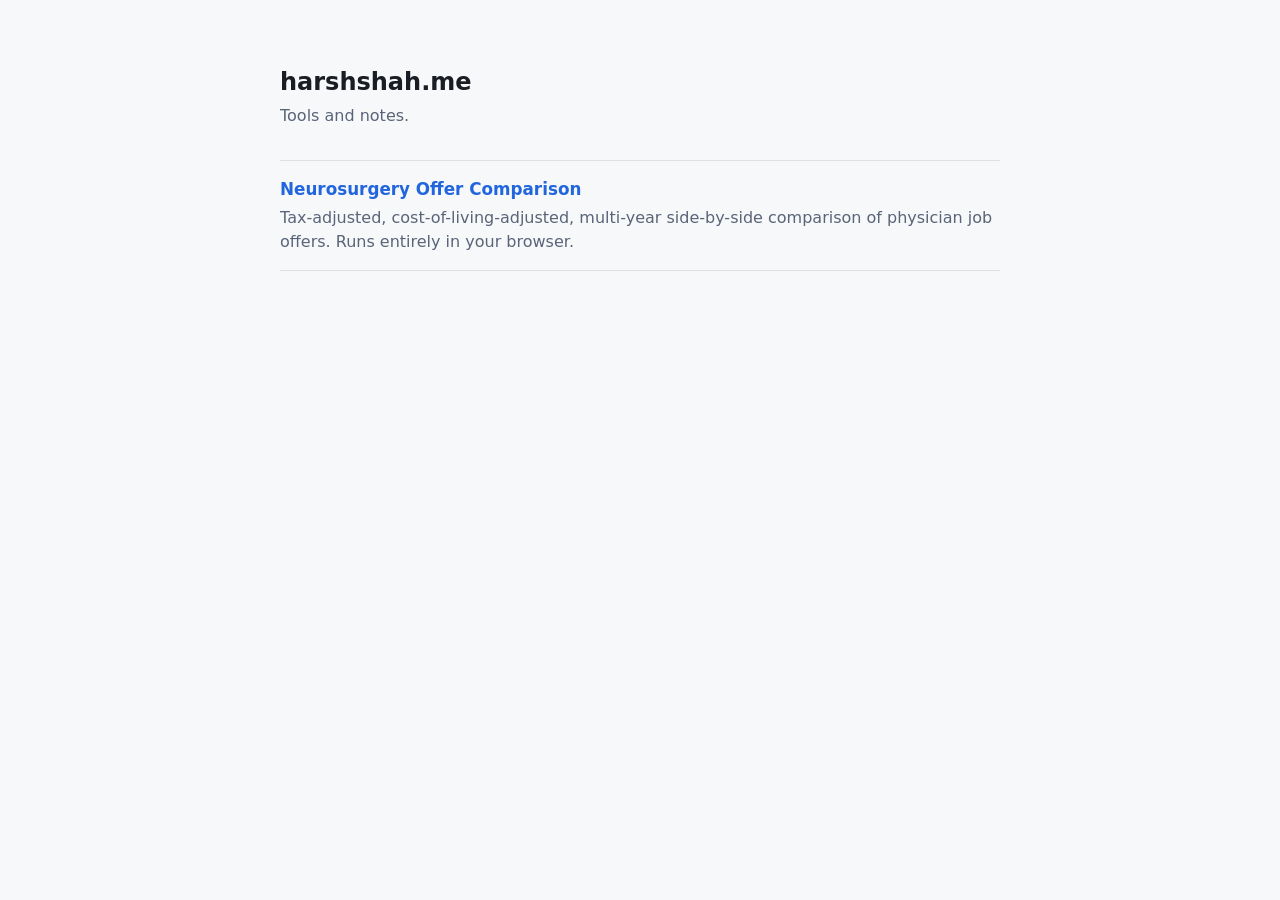
<file: index.html>
<!doctype html>
<html lang="en">
<head>
  <meta charset="utf-8">
  <meta name="viewport" content="width=device-width,initial-scale=1">
  <title>harshshah.me</title>
  <style>
    body {
      font: 16px/1.5 -apple-system, BlinkMacSystemFont, "SF Pro Text", system-ui, sans-serif;
      max-width: 720px;
      margin: 4rem auto;
      padding: 0 1.25rem;
      color: #1a1d24;
      background: #f7f8fa;
    }
    @media (prefers-color-scheme: dark) {
      body { color: #e6e9ef; background: #0f1115; }
      a { color: #5b9dff; }
    }
    h1 { margin: 0 0 0.25rem; font-size: 1.5rem; }
    .tag { color: #5a6478; margin: 0 0 2rem; }
    .tools { list-style: none; padding: 0; }
    .tools li { padding: 1rem 0; border-top: 1px solid rgba(127,127,127,0.2); }
    .tools li:last-child { border-bottom: 1px solid rgba(127,127,127,0.2); }
    .tools h2 { margin: 0 0 0.25rem; font-size: 1.05rem; }
    .tools p { margin: 0; color: #5a6478; }
    a { color: #2266dd; text-decoration: none; }
    a:hover { text-decoration: underline; }
  </style>
</head>
<body>
  <h1>harshshah.me</h1>
  <p class="tag">Tools and notes.</p>

  <ul class="tools">
    <li>
      <h2><a href="./tools/offer-compare/">Neurosurgery Offer Comparison</a></h2>
      <p>Tax-adjusted, cost-of-living-adjusted, multi-year side-by-side comparison of physician job offers. Runs entirely in your browser.</p>
    </li>
  </ul>
</body>
</html>
</file>
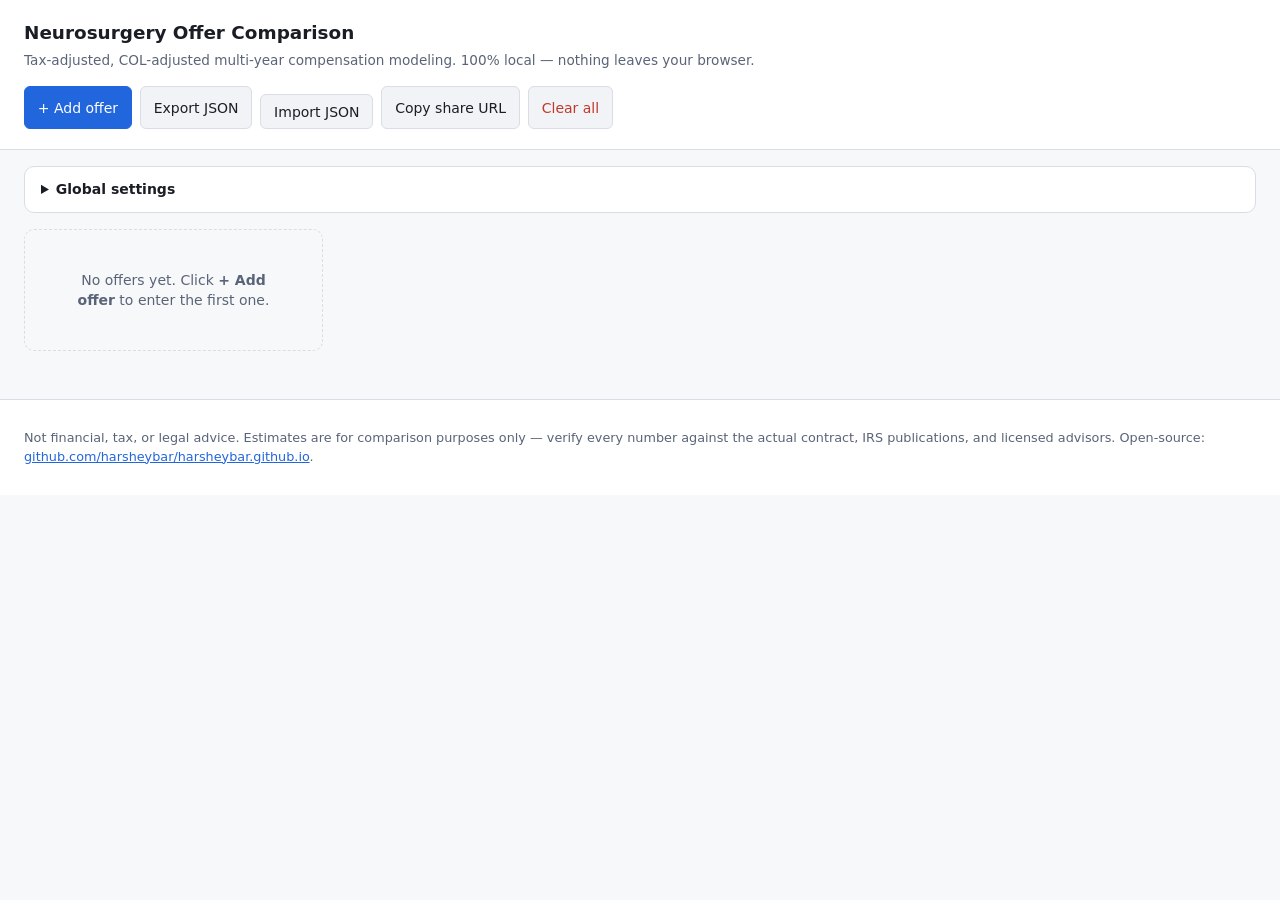
<file: tools/offer-compare/index.html>
<!doctype html>
<html lang="en">
<head>
  <meta charset="utf-8">
  <meta name="viewport" content="width=device-width,initial-scale=1">
  <title>Neurosurgery Offer Comparison</title>
  <link rel="stylesheet" href="styles.css">
</head>
<body>
  <header class="topbar">
    <div class="brand">
      <h1>Neurosurgery Offer Comparison</h1>
      <p class="tag">Tax-adjusted, COL-adjusted multi-year compensation modeling. 100% local — nothing leaves your browser.</p>
    </div>
    <div class="topbar-actions">
      <button id="btn-add-offer" class="primary">+ Add offer</button>
      <button id="btn-export">Export JSON</button>
      <label class="file-btn">
        Import JSON
        <input id="input-import" type="file" accept="application/json" hidden>
      </label>
      <button id="btn-share">Copy share URL</button>
      <button id="btn-clear" class="danger">Clear all</button>
    </div>
  </header>

  <section class="settings">
    <details>
      <summary>Global settings</summary>
      <div class="settings-grid">
        <label>Filing status
          <select id="g-filing">
            <option value="mfj">Married filing jointly</option>
            <option value="single">Single</option>
            <option value="hoh">Head of household</option>
          </select>
        </label>
        <label>Discount rate (NPV)
          <input id="g-discount" type="number" step="0.005" value="0.05">
        </label>
        <label>Time horizon (yrs)
          <input id="g-years" type="number" min="1" max="15" value="5">
        </label>
      </div>
      <p class="muted">
        Tax data: 2026 federal + state + selected local. <strong>Verify data against IRS / state DOR before relying.</strong>
        Cost of living: BEA Regional Price Parities (~2023 release). Housing override is per-offer.
      </p>

      <h3 class="settings-h3">Student loans &amp; PSLF</h3>
      <div class="settings-grid">
        <label>Outstanding balance ($)
          <input id="g-loan-balance" type="number" step="1000" value="0">
        </label>
        <label>PSLF payments made (of 120)
          <input id="g-loan-payments-made" type="number" min="0" max="120" value="0">
        </label>
        <label>Federal interest rate
          <input id="g-loan-rate" type="number" step="0.005" value="0.07">
        </label>
        <label>Family size (for IDR)
          <input id="g-loan-family-size" type="number" min="1" max="15" value="2">
        </label>
      </div>
      <p class="muted">
        Per-offer PSLF eligibility is set in each offer's editor. The optimal repayment plan is auto-selected
        for offers flagged as PSLF-eligible (501(c)(3) non-profit or government employer).
        Non-eligible offers are modeled as standard 10-year payoff.
      </p>
    </details>
  </section>

  <main>
    <section id="offers-list" class="offers-list" aria-label="Offers"></section>
    <section id="comparison" class="comparison" aria-label="Comparison"></section>
  </main>

  <!-- Offer editor modal -->
  <dialog id="editor">
    <form id="editor-form" method="dialog">
      <header class="editor-header">
        <h2 id="editor-title">Edit offer</h2>
        <button type="button" class="close" id="editor-close" aria-label="Close">×</button>
      </header>

      <div class="editor-body">
        <fieldset>
          <legend>Basics</legend>
          <label>Offer name <input name="meta.name" required></label>
          <label>State
            <select name="meta.state" id="editor-state"></select>
          </label>
          <label>Metro / location (BEA)
            <select name="meta.locationKey" id="editor-location"></select>
          </label>
          <label>Local tax (city)
            <select name="meta.localityKey" id="editor-locality">
              <option value="">— none —</option>
            </select>
          </label>
          <label>Contract years <input type="number" min="1" max="15" name="meta.contractYears" value="5"></label>
          <label>Filing status
            <select name="filingStatus">
              <option value="mfj">MFJ</option>
              <option value="single">Single</option>
              <option value="hoh">HoH</option>
            </select>
          </label>
          <label class="checkbox">
            <input type="checkbox" name="pslfEligible">
            PSLF-eligible employer (501(c)(3) non-profit or government)
          </label>
        </fieldset>

        <fieldset>
          <legend>Cash</legend>
          <label>Base salary ($/yr) <input type="number" step="1000" name="cash.base"></label>
          <label class="hint">Year-by-year base override (comma-sep, blank = use base)
            <input name="cash.baseYearly" placeholder="e.g. 600000, 650000, 700000">
          </label>
          <label>Sign-on bonus <input type="number" name="cash.signOn.amount"></label>
          <label>Sign-on clawback (yrs) <input type="number" name="cash.signOn.clawbackYears"></label>
          <label>Relocation allowance <input type="number" name="cash.relocation"></label>
          <label>CME allowance ($/yr) <input type="number" name="cash.cmeAllowance"></label>
          <label class="hint">Loan repayment ($/yr)
            <input type="number" name="cash.loanRepayment.annual">
          </label>
          <label>Loan repayment cap (total) <input type="number" name="cash.loanRepayment.totalCap"></label>
          <label class="checkbox">
            <input type="checkbox" name="cash.loanRepayment.taxable">
            Loan repayment is taxable to me
          </label>
          <label class="hint">Retention (year:amount, comma-sep — e.g. "2:50000, 3:75000")
            <input name="cash.retention" placeholder="2:50000, 3:75000">
          </label>
        </fieldset>

        <fieldset>
          <legend>Productivity (wRVU)</legend>
          <label>$ per wRVU above threshold <input type="number" step="0.5" name="cash.wRVU.ratePerRVU"></label>
          <label>Annual wRVU threshold <input type="number" name="cash.wRVU.threshold"></label>
          <label>Expected annual wRVU volume <input type="number" name="cash.wRVU.expectedVolume"></label>
        </fieldset>

        <fieldset>
          <legend>Call &amp; stipends</legend>
          <label>Call pay per shift <input type="number" name="cash.call.perShift"></label>
          <label>Call shifts / year <input type="number" name="cash.call.shiftsPerYear"></label>
          <label>Annual call stipend <input type="number" name="cash.call.annualStipend"></label>
          <label>Medical directorship ($/yr) <input type="number" name="cash.directorship.annual"></label>
          <label>Quality bonus — expected ($/yr) <input type="number" name="cash.qualityBonus.expectedAnnual"></label>
          <label>Quality bonus — max ($/yr) <input type="number" name="cash.qualityBonus.maxAnnual"></label>
        </fieldset>

        <fieldset>
          <legend>Benefits</legend>
          <label>401(k)/403(b) match — % of contribution matched
            <input type="number" step="0.01" name="benefits.retirement.plan401kMatchPct" placeholder="0.50 = 50% match">
          </label>
          <label>401(k)/403(b) match — cap (% of salary)
            <input type="number" step="0.01" name="benefits.retirement.plan401kMatchCapPct" placeholder="0.06 = up to 6% of salary">
          </label>
          <label class="checkbox">
            <input type="checkbox" name="benefits.retirement.has457b">
            457(b) available (governmental / non-profit)
          </label>
          <label>Cash balance / DB plan ($/yr) <input type="number" name="benefits.retirement.cashBalanceAnnual"></label>
          <label>Profit-sharing ($/yr) <input type="number" name="benefits.retirement.profitShareAnnual"></label>
          <label>Health premium employer share ($/yr) <input type="number" name="benefits.healthPremiumEmployerAnnual"></label>
          <label>Life insurance face amount <input type="number" name="benefits.lifeInsuranceFace"></label>
          <label class="checkbox"><input type="checkbox" name="benefits.disability.shortTermCovered"> Short-term disability covered</label>
          <label class="checkbox"><input type="checkbox" name="benefits.disability.longTermCovered"> Long-term disability covered</label>
          <label>Malpractice type
            <select name="benefits.malpractice.type">
              <option value="occurrence">Occurrence</option>
              <option value="claims-made">Claims-made</option>
            </select>
          </label>
          <label>Tail coverage cost (if claims-made &amp; you pay) <input type="number" name="benefits.malpractice.tailCoverageCostIfClaimsMade"></label>
          <label>PTO (weeks/yr) <input type="number" step="0.5" name="benefits.pto.weeksPTO"></label>
          <label>CME days/yr <input type="number" name="benefits.pto.cmeDays"></label>
        </fieldset>

        <fieldset>
          <legend>Pre-tax deductions (yours)</legend>
          <label>401(k)/403(b) contribution ($/yr) <input type="number" name="preTax.contribution401k"></label>
          <label>457(b) contribution ($/yr) <input type="number" name="preTax.contribution457b"></label>
          <label>HSA contribution ($/yr) <input type="number" name="preTax.contributionHSA"></label>
        </fieldset>

        <fieldset>
          <legend>Cost-of-living &amp; hours</legend>
          <label>Override: monthly housing cost (rent or mortgage P+I+T+I)
            <input type="number" name="housingOverride.monthlyHousingCost" placeholder="leave blank to use BEA average">
          </label>
          <label>Clinical hours / week <input type="number" name="workHours.clinicalHoursPerWeek"></label>
          <label>Weeks worked / year <input type="number" name="workHours.weeksWorked"></label>
          <label>Call hours / year (extra) <input type="number" name="workHours.callHoursPerYear"></label>
        </fieldset>
      </div>

      <footer class="editor-footer">
        <button type="button" id="editor-cancel">Cancel</button>
        <button type="submit" class="primary">Save offer</button>
      </footer>
    </form>
  </dialog>

  <footer class="page-footer">
    <p>
      Not financial, tax, or legal advice. Estimates are for comparison purposes only — verify
      every number against the actual contract, IRS publications, and licensed advisors.
      Open-source: <a href="https://github.com/harsheybar/harsheybar.github.io">github.com/harsheybar/harsheybar.github.io</a>.
    </p>
  </footer>

  <script type="module" src="app.js"></script>
</body>
</html>
</file>
<file: tools/offer-compare/styles.css>
:root {
  --bg: #0f1115;
  --panel: #161a22;
  --panel-2: #1d222c;
  --border: #2a313e;
  --text: #e6e9ef;
  --muted: #98a1b3;
  --accent: #5b9dff;
  --accent-2: #7ed28a;
  --warn: #ffa64d;
  --danger: #ef6f6f;
  --shadow: 0 1px 0 rgba(255,255,255,0.03), 0 8px 24px rgba(0,0,0,0.35);
  --radius: 10px;
}

@media (prefers-color-scheme: light) {
  :root {
    --bg: #f7f8fa;
    --panel: #ffffff;
    --panel-2: #f1f3f7;
    --border: #d8dde6;
    --text: #1a1d24;
    --muted: #5a6478;
    --accent: #2266dd;
    --accent-2: #2c8a3a;
    --warn: #c97a14;
    --danger: #c0392b;
    --shadow: 0 1px 0 rgba(0,0,0,0.02), 0 4px 16px rgba(0,0,0,0.06);
  }
}

* { box-sizing: border-box; }
html, body { margin: 0; padding: 0; }
body {
  font: 14px/1.45 -apple-system, BlinkMacSystemFont, "SF Pro Text", "Inter", system-ui, sans-serif;
  background: var(--bg);
  color: var(--text);
  min-height: 100vh;
}

.topbar {
  display: flex;
  flex-wrap: wrap;
  align-items: center;
  justify-content: space-between;
  gap: 1rem;
  padding: 1.25rem 1.5rem;
  border-bottom: 1px solid var(--border);
  background: var(--panel);
}
.brand h1 { margin: 0; font-size: 1.15rem; }
.brand .tag { margin: 0.25rem 0 0; color: var(--muted); font-size: 0.85rem; }

.topbar-actions { display: flex; gap: 0.5rem; flex-wrap: wrap; }

button, .file-btn {
  font: inherit;
  border: 1px solid var(--border);
  background: var(--panel-2);
  color: var(--text);
  padding: 0.4rem 0.8rem;
  border-radius: 6px;
  cursor: pointer;
  transition: background 0.15s, border-color 0.15s;
}
button:hover, .file-btn:hover { background: var(--border); }
button.primary { background: var(--accent); border-color: var(--accent); color: white; }
button.primary:hover { filter: brightness(1.1); }
button.danger { color: var(--danger); }
button.danger:hover { background: var(--danger); color: white; }

.settings { padding: 0 1.5rem; }
.settings details {
  background: var(--panel);
  border: 1px solid var(--border);
  border-radius: var(--radius);
  margin: 1rem 0;
  padding: 0.75rem 1rem;
}
.settings summary { cursor: pointer; font-weight: 600; }
.settings-grid {
  display: grid;
  grid-template-columns: repeat(auto-fit, minmax(180px, 1fr));
  gap: 0.75rem;
  margin-top: 0.75rem;
}
.settings-h3 {
  font-size: 0.95rem;
  margin: 1.25rem 0 0.25rem;
  border-top: 1px solid var(--border);
  padding-top: 0.75rem;
}
.muted { color: var(--muted); font-size: 0.85rem; }

main { padding: 0 1.5rem 2rem; }

.offers-list {
  display: grid;
  grid-template-columns: repeat(auto-fill, minmax(260px, 1fr));
  gap: 0.75rem;
  margin: 1rem 0;
}
.offer-card {
  background: var(--panel);
  border: 1px solid var(--border);
  border-radius: var(--radius);
  padding: 1rem;
  display: flex;
  flex-direction: column;
  gap: 0.4rem;
}
.offer-card h3 { margin: 0; font-size: 1rem; }
.offer-card .loc { color: var(--muted); font-size: 0.85rem; }
.offer-card .headline { font-size: 1.4rem; font-weight: 700; color: var(--accent-2); }
.offer-card .sub { color: var(--muted); font-size: 0.8rem; }
.offer-card .actions { display: flex; gap: 0.4rem; margin-top: 0.5rem; }
.offer-card .actions button { padding: 0.25rem 0.6rem; font-size: 0.85rem; }

.empty {
  text-align: center;
  padding: 2.5rem;
  color: var(--muted);
  border: 1px dashed var(--border);
  border-radius: var(--radius);
}

.comparison { margin-top: 1rem; }
.comparison h2 { font-size: 1rem; margin: 0 0 0.5rem; }

.compare-table-wrap { overflow-x: auto; background: var(--panel); border: 1px solid var(--border); border-radius: var(--radius); }
table.compare {
  width: 100%;
  border-collapse: collapse;
  min-width: 720px;
}
table.compare th, table.compare td {
  text-align: right;
  padding: 0.5rem 0.75rem;
  border-bottom: 1px solid var(--border);
  white-space: nowrap;
}
table.compare th:first-child, table.compare td:first-child {
  text-align: left;
  position: sticky;
  left: 0;
  background: var(--panel);
  border-right: 1px solid var(--border);
}
table.compare thead th {
  background: var(--panel-2);
  font-weight: 600;
}
table.compare tr.section td { background: var(--panel-2); font-weight: 600; }
table.compare tr.headline td { font-size: 1.1rem; font-weight: 700; }
table.compare tr.best td.best-cell { color: var(--accent-2); font-weight: 700; }

.bar-row { display: flex; height: 14px; border-radius: 4px; overflow: hidden; margin-top: 4px; }
.bar-row span { display: block; }

.legend { display: flex; flex-wrap: wrap; gap: 0.5rem 1rem; font-size: 0.8rem; color: var(--muted); margin-top: 0.5rem; }
.legend i { display: inline-block; width: 10px; height: 10px; border-radius: 2px; margin-right: 4px; vertical-align: middle; }

dialog#editor {
  max-width: 980px;
  width: 95vw;
  max-height: 90vh;
  border: 1px solid var(--border);
  border-radius: var(--radius);
  padding: 0;
  background: var(--panel);
  color: var(--text);
  box-shadow: var(--shadow);
}
dialog#editor::backdrop { background: rgba(0,0,0,0.5); }

.editor-header, .editor-footer {
  padding: 0.85rem 1.25rem;
  display: flex;
  align-items: center;
  justify-content: space-between;
  border-bottom: 1px solid var(--border);
}
.editor-footer { border-top: 1px solid var(--border); border-bottom: 0; gap: 0.5rem; justify-content: flex-end; }
.editor-header h2 { margin: 0; font-size: 1.05rem; }
.editor-header .close {
  background: transparent;
  border: 0;
  font-size: 1.5rem;
  cursor: pointer;
  color: var(--muted);
}

.editor-body {
  padding: 1rem 1.25rem;
  display: grid;
  grid-template-columns: repeat(auto-fit, minmax(320px, 1fr));
  gap: 1rem;
  overflow-y: auto;
  max-height: calc(90vh - 130px);
}

fieldset {
  border: 1px solid var(--border);
  border-radius: var(--radius);
  padding: 0.75rem 1rem 1rem;
  margin: 0;
  background: var(--panel-2);
}
fieldset legend { padding: 0 0.5rem; font-weight: 600; }

label { display: flex; flex-direction: column; gap: 0.25rem; margin-top: 0.5rem; font-size: 0.85rem; color: var(--muted); }
label.checkbox { flex-direction: row; align-items: center; gap: 0.5rem; color: var(--text); }
label.hint { color: var(--text); }
label .hint { color: var(--muted); font-size: 0.78rem; }
input[type=number], input[type=text], input:not([type]), select {
  font: inherit;
  background: var(--panel);
  border: 1px solid var(--border);
  border-radius: 6px;
  padding: 0.4rem 0.6rem;
  color: var(--text);
}
input:focus, select:focus { outline: 2px solid var(--accent); outline-offset: 1px; border-color: var(--accent); }

.page-footer {
  border-top: 1px solid var(--border);
  background: var(--panel);
  padding: 1rem 1.5rem;
  color: var(--muted);
  font-size: 0.8rem;
}
.page-footer a { color: var(--accent); }

@media (max-width: 600px) {
  .topbar { flex-direction: column; align-items: stretch; }
  table.compare { min-width: 560px; }
}
</file>
